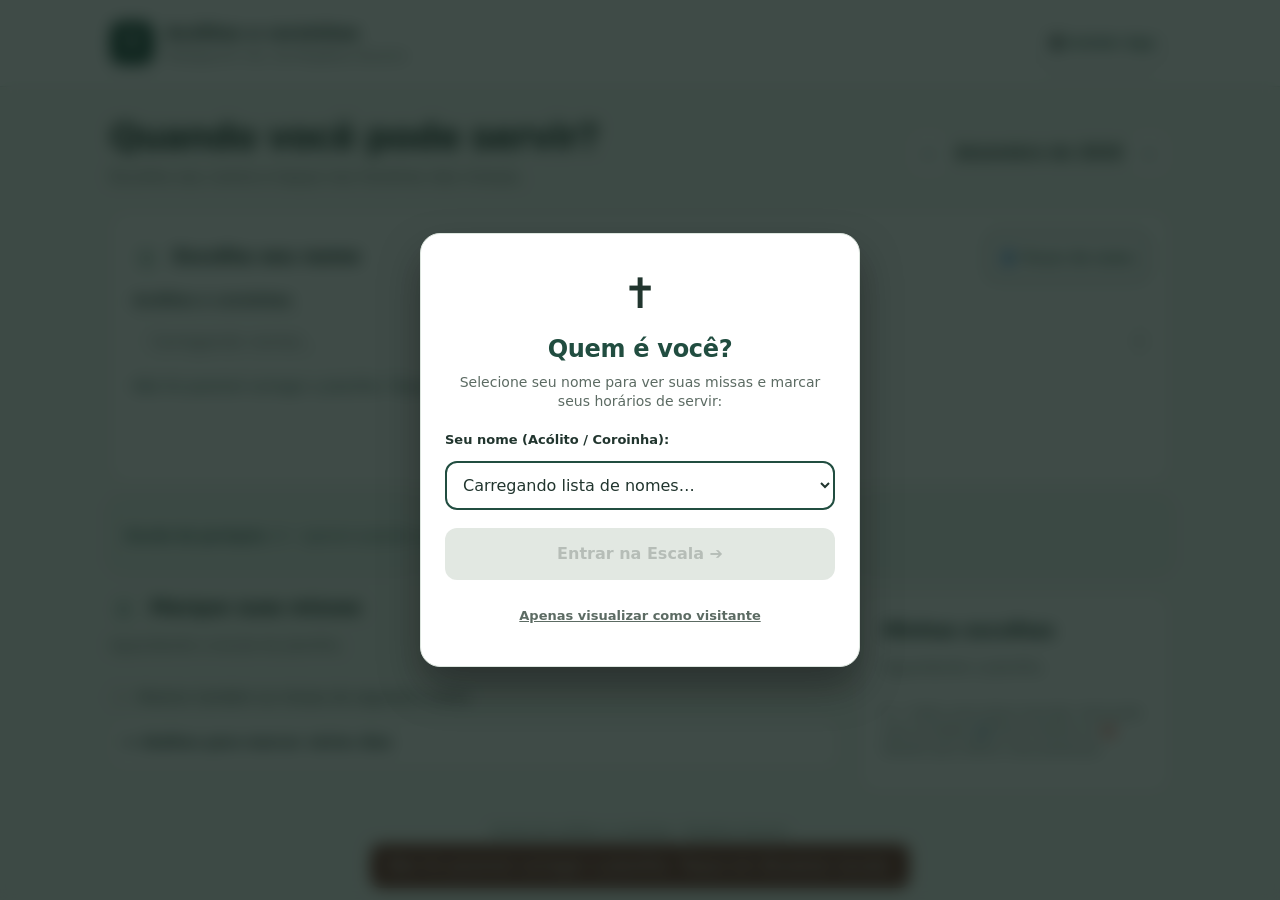
<file: index.html>
<!DOCTYPE html>
<html lang="pt-BR">

<head>
    <meta charset="UTF-8">
    <meta name="viewport" content="width=device-width, initial-scale=1">
    <meta http-equiv="Cache-Control" content="no-cache, no-store, must-revalidate">
    <meta http-equiv="Pragma" content="no-cache">
    <meta http-equiv="Expires" content="0">
    <meta name="theme-color" content="#214d40">
    <title>Escala de Acólitos e Coroinhas</title>
    <link rel="icon" href="favicon.ico">
    <link rel="manifest" href="manifest.json">
    <meta name="mobile-web-app-capable" content="yes">
    <meta name="apple-mobile-web-app-capable" content="yes">
    <meta name="apple-mobile-web-app-status-bar-style" content="default">
    <meta name="apple-mobile-web-app-title" content="Escala Acólitos">
    <link rel="apple-touch-icon" href="apple-touch-icon.png">
    <link rel="apple-touch-icon" sizes="180x180" href="apple-touch-icon.png">
    <link rel="icon" type="image/png" sizes="192x192" href="icon-192.png">
    <style>
        :root {
            --green: #214d40;
            --light: #edf5f0;
            --ink: #21352e;
            --muted: #5c6b63;
            --line: #dce5de;
            --bg: #f6f8f5
        }

        * {
            box-sizing: border-box
        }

        body {
            margin: 0;
            background: var(--bg);
            color: var(--ink);
            font-family: system-ui, -apple-system, BlinkMacSystemFont, "Segoe UI", sans-serif;
            font-size: 16px;
            line-height: 1.5
        }

        button,
        select {
            font: inherit
        }

        button,
        a,
        select {
            -webkit-tap-highlight-color: transparent
        }

        button,
        select,
        summary {
            min-height: 46px
        }

        button {
            cursor: pointer;
            border: 1px solid var(--line);
            border-radius: 10px;
            background: white;
            color: var(--green);
            padding: 10px 14px;
            font-weight: 600
        }

        button:hover {
            background: var(--light)
        }

        button:disabled {
            cursor: default;
            opacity: .55
        }

        button:focus-visible,
        a:focus-visible,
        select:focus-visible,
        summary:focus-visible {
            outline: 3px solid #b47e25;
            outline-offset: 3px
        }

        a {
            color: var(--green);
            text-underline-offset: 3px
        }

        .wrap {
            width: min(1060px, 100% - 36px);
            margin: auto
        }

        header {
            background: white;
            border-bottom: 1px solid var(--line)
        }

        .brand {
            display: flex;
            gap: 12px;
            align-items: center;
            padding: 20px 0
        }

        .brand-mark {
            display: grid;
            place-items: center;
            width: 44px;
            height: 44px;
            border-radius: 12px;
            background: var(--green);
            color: white;
            font-size: 27px
        }

        .brand strong {
            display: block;
            font-size: 17px
        }

        .brand small {
            display: block;
            color: var(--muted);
            font-size: 13px
        }

        .intro {
            margin: 30px 0 22px;
            display: flex;
            justify-content: space-between;
            align-items: center;
            gap: 16px
        }

        h1 {
            font-size: clamp(27px, 4vw, 35px);
            letter-spacing: -1px;
            line-height: 1.15;
            margin: 0 0 8px
        }

        h2 {
            font-size: 19px;
            margin: 0 0 12px;
            letter-spacing: -.3px
        }

        h3 {
            font-size: 16px;
            margin: 0
        }

        .muted {
            color: var(--muted)
        }

        p {
            margin: 0 0 12px
        }

        .intro p {
            margin: 0
        }

        .month-nav {
            display: flex;
            align-items: center;
            gap: 6px;
            white-space: nowrap
        }

        .month-nav span {
            min-width: 165px;
            text-align: center;
            font-weight: 650
        }

        .month-nav button {
            font-size: 23px;
            line-height: 1;
            padding: 8px 15px
        }

        .card {
            background: white;
            border: 1px solid var(--line);
            border-radius: 16px;
            padding: 22px
        }

        .step {
            display: inline-grid;
            place-items: center;
            width: 27px;
            height: 27px;
            background: var(--light);
            color: var(--green);
            border-radius: 50%;
            font-size: 14px;
            margin-right: 7px
        }

        .profile-fields {
            display: grid;
            grid-template-columns: 260px 1fr;
            gap: 22px
        }

        .field-label {
            display: block;
            font-size: 14px;
            font-weight: 650;
            margin-bottom: 7px
        }

        .roles {
            display: flex;
            gap: 6px
        }

        .roles button {
            flex: 1
        }

        .roles button[aria-pressed="true"] {
            background: var(--green);
            color: white;
            border-color: var(--green)
        }

        select {
            width: 100%;
            border: 1px solid #bdcdc1;
            border-radius: 10px;
            background: white;
            color: var(--ink);
            padding: 10px 12px
        }

        .notice {
            font-size: 13px;
            color: #6f561c;
            background: #fbf6e8;
            border: 1px solid #eadfbe;
            padding: 12px 15px;
            border-radius: 10px;
            margin: 16px 0 22px
        }

        .layout {
            display: grid;
            grid-template-columns: minmax(0, 1fr) 310px;
            gap: 22px;
            align-items: start
        }

        .calendar-head {
            margin-bottom: 18px
        }

        .calendar-head p {
            font-size: 14px
        }

        .shortcuts {
            border: 1px solid var(--line);
            border-radius: 10px;
            margin-bottom: 18px;
            background: white
        }

        summary {
            cursor: pointer;
            display: list-item;
            padding: 11px 15px;
            font-weight: 600;
            font-size: 14px
        }

        .shortcut-actions {
            display: flex;
            gap: 8px;
            flex-wrap: wrap;
            padding: 0 14px 14px
        }

        .shortcut-actions button {
            font-size: 14px
        }

        .day {
            margin-bottom: 14px;
            padding: 18px
        }

        .day-head {
            display: flex;
            justify-content: space-between;
            gap: 12px;
            align-items: center;
            margin-bottom: 12px
        }

        .day-head time {
            font-size: 15px;
            font-weight: 700
        }

        .today-tag {
            font-size: 12px;
            color: var(--green);
            background: var(--light);
            padding: 3px 8px;
            border-radius: 6px
        }

        .slots {
            display: grid;
            grid-template-columns: repeat(3, minmax(0, 1fr));
            gap: 9px
        }

        .slot {
            min-height: 66px;
            padding: 9px 6px;
            display: flex;
            flex-direction: column;
            align-items: center;
            justify-content: center;
            gap: 1px
        }

        .slot small {
            font-size: 11px;
            font-weight: 500;
            color: var(--muted)
        }

        .slot[aria-pressed="true"] {
            background: var(--green);
            border-color: var(--green);
            color: white
        }

        .slot[aria-pressed="true"] small {
            color: #e4f0e8
        }

        .roster {
            margin-top: 14px;
            border-top: 1px dashed var(--line);
            padding-top: 10px
        }

        .roster summary {
            cursor: pointer;
            padding: 8px 12px;
            background: var(--light);
            border: 1px solid #d5e5db;
            border-radius: 8px;
            color: var(--green);
            font-weight: 700;
            font-size: 13.5px;
            display: inline-flex;
            align-items: center;
            gap: 8px;
            transition: all .2s ease;
            user-select: none
        }

        .roster summary:hover {
            background: #e2ede6;
            border-color: #bcd5c5
        }

        .roster[open] summary {
            margin-bottom: 12px;
            background: var(--green);
            color: white;
            border-color: var(--green)
        }

        .roster-list {
            display: flex;
            flex-direction: column;
            gap: 9px;
            background: #f8faf8;
            border: 1px solid #e1ebe4;
            border-radius: 12px;
            padding: 12px;
            margin-top: 8px
        }

        .roster-row {
            display: flex;
            flex-direction: column;
            gap: 7px;
            background: white;
            border: 1px solid #e3ede6;
            border-radius: 10px;
            padding: 10px 12px;
            box-shadow: 0 1px 3px rgba(33, 77, 64, .04)
        }

        .roster-row-head {
            display: flex;
            align-items: center;
            justify-content: space-between;
            gap: 8px;
            flex-wrap: wrap
        }

        .roster-time-badge {
            background: var(--green);
            color: white;
            font-size: 13px;
            font-weight: 700;
            padding: 3px 9px;
            border-radius: 6px;
            display: inline-flex;
            align-items: center;
            gap: 4px;
            letter-spacing: .3px
        }

        .roster-label-tag {
            background: #fef7e6;
            color: #8c6818;
            border: 1px solid #f6e0a8;
            font-size: 11.5px;
            font-weight: 600;
            padding: 2px 8px;
            border-radius: 6px
        }

        .roster-count-badge {
            font-size: 11.5px;
            font-weight: 600;
            color: var(--muted);
            background: #edf3ef;
            padding: 2px 8px;
            border-radius: 6px;
            margin-left: auto
        }

        .roster-names-wrap {
            display: flex;
            flex-wrap: wrap;
            gap: 6px;
            align-items: center;
            padding-top: 2px
        }

        .roster-name-tag {
            display: inline-flex;
            align-items: center;
            gap: 5px;
            background: #edf5f0;
            border: 1px solid #c7dcce;
            color: #1a4234;
            font-size: 13px;
            font-weight: 600;
            padding: 4px 11px;
            border-radius: 20px;
            box-shadow: 0 1px 2px rgba(0, 0, 0, .03)
        }

        .roster-name-tag.is-me {
            background: #214d40;
            color: white;
            border-color: #214d40;
            font-weight: 700
        }

        .roster-empty-tag {
            font-size: 12px;
            color: #7b8e84;
            font-style: italic;
            background: #fafcfa;
            border: 1px dashed #cedbd2;
            border-radius: 8px;
            padding: 5px 10px;
            display: inline-block
        }

        .roster-btn-remove {
            background: none;
            border: 0;
            color: #85352b;
            font-weight: 700;
            font-size: 15px;
            line-height: 1;
            margin-left: 5px;
            padding: 0 4px;
            cursor: pointer;
            border-radius: 50%;
            min-height: auto;
            transition: all 0.15s ease;
        }

        .roster-btn-remove:hover {
            background: #fcded9;
            color: #5e1911;
        }

        .roster-actions-wrap {
            display: flex;
            gap: 6px;
            align-items: center;
        }

        .roster-head-left {
            display: flex;
            align-items: center;
            gap: 8px;
            flex-wrap: wrap;
        }

        .roster-action-btn {
            background: white;
            border: 1px solid #c2d6c9;
            border-radius: 6px;
            color: var(--green);
            font-size: 11.5px;
            font-weight: 600;
            padding: 3px 8px;
            cursor: pointer;
            min-height: 26px;
            display: inline-flex;
            align-items: center;
            gap: 4px;
            transition: all 0.15s ease;
        }

        .roster-action-btn:hover {
            background: var(--light);
            border-color: var(--green);
        }

        .roster-action-btn.danger {
            color: #8c3228;
            border-color: #ecc3be;
            background: #fff5f4;
        }

        .roster-action-btn.danger:hover {
            background: #fde8e6;
            border-color: #8c3228;
        }

        .coord-bar {
            margin-top: 14px;
            text-align: center;
        }

        .coord-btn {
            background: #f0f5f2;
            border: 1px solid #c2d8cc;
            color: var(--green);
            font-size: 13px;
            font-weight: 600;
            padding: 6px 14px;
            border-radius: 8px;
            cursor: pointer;
            transition: all 0.2s;
        }

        .coord-btn:hover {
            background: #e2ede7;
            border-color: var(--green);
        }

        .coord-panel {
            background: #f8faf8;
            border: 1px solid #cce0d4;
            border-radius: 12px;
            padding: 14px;
            margin-top: 10px;
            text-align: left;
            box-shadow: 0 2px 6px rgba(0, 0, 0, 0.04);
        }

        .coord-actions {
            display: flex;
            gap: 8px;
            flex-wrap: wrap;
        }

        .coord-act-btn {
            background: white;
            border: 1px solid #c6dcce;
            padding: 6px 12px;
            border-radius: 8px;
            font-size: 12.5px;
            font-weight: 600;
            cursor: pointer;
            color: var(--ink);
            transition: all 0.15s;
        }

        .coord-act-btn:hover {
            background: var(--light);
            border-color: var(--green);
        }

        .coord-act-btn.danger {
            background: #fff5f4;
            border-color: #ecc5c1;
            color: #8c3228;
        }

        .coord-act-btn.danger:hover {
            background: #fcebe9;
            border-color: #8c3228;
        }

        .coord-act-btn.logout {
            margin-left: auto;
            color: var(--muted);
        }

        .my-schedule-item {
            display: flex;
            flex-direction: column;
            gap: 6px;
            padding: 10px 0;
            border-top: 1px solid var(--line);
        }

        .my-schedule-info {
            display: flex;
            align-items: center;
            justify-content: space-between;
            gap: 8px;
        }

        .my-schedule-title {
            font-weight: 600;
            font-size: 14px;
            color: var(--green);
        }

        .my-schedule-actions {
            display: flex;
            gap: 8px;
            align-items: center;
            margin-top: 4px;
        }

        .btn-trocar-meu {
            background: var(--light);
            border: 1px solid #c2dbcd;
            color: var(--green);
            font-size: 12px;
            font-weight: 600;
            padding: 4px 10px;
            border-radius: 6px;
            cursor: pointer;
            min-height: auto;
            display: inline-flex;
            align-items: center;
            gap: 4px;
            transition: all 0.15s;
        }

        .btn-trocar-meu:hover {
            background: #ddead2;
            border-color: var(--green);
        }

        .btn-desistir-meu {
            background: #fff5f4;
            border: 1px solid #ecc5c1;
            color: #8c3228;
            font-size: 12px;
            font-weight: 600;
            padding: 4px 10px;
            border-radius: 6px;
            cursor: pointer;
            min-height: auto;
            display: inline-flex;
            align-items: center;
            gap: 4px;
            transition: all 0.15s;
        }

        .btn-desistir-meu:hover {
            background: #fcebe9;
            border-color: #8c3228;
        }

        .summary-card {
            position: sticky;
            top: 20px
        }

        .summary-count {
            font-size: 14px;
            color: var(--muted);
            margin-bottom: 12px
        }

        .summary-list {
            list-style: none;
            padding: 0;
            margin: 0;
            max-height: 350px;
            overflow: auto
        }

        .summary-list li {
            display: flex;
            align-items: center;
            justify-content: space-between;
            gap: 8px;
            padding: 10px 0;
            border-top: 1px solid var(--line);
            font-size: 14px
        }

        .remove {
            border: 0;
            background: none;
            padding: 8px;
            min-width: 44px;
            min-height: 44px;
            font-size: 20px;
            color: #79534c
        }

        .empty {
            font-size: 14px;
            color: var(--muted);
            padding: 12px 0
        }

        .danger {
            color: #88473c;
            font-size: 13px;
            width: 100%;
            margin-top: 16px
        }

        .save-note {
            font-size: 12px;
            color: var(--muted);
            margin-top: 14px
        }

        .status {
            font-size: 14px;
            min-height: 24px;
            margin-top: 12px;
            color: var(--green)
        }

        footer {
            font-size: 12px;
            color: var(--muted);
            padding: 30px 0;
            text-align: center
        }

        .skip {
            position: absolute;
            left: 10px;
            top: -70px;
            background: white;
            padding: 12px;
            z-index: 10
        }

        .skip:focus {
            top: 10px
        }

        .summary-jump {
            display: none
        }

        @media(max-width:760px) {
            .intro {
                display: block;
                margin-top: 24px
            }

            .month-nav {
                margin-top: 18px;
                justify-content: space-between
            }

            .profile-fields {
                grid-template-columns: 1fr;
                gap: 16px
            }

            .layout {
                grid-template-columns: 1fr
            }

            .summary-card {
                position: static
            }

            .card {
                padding: 18px
            }

            .summary-jump {
                display: inline-block;
                font-size: 14px;
                margin-top: 8px
            }

            .brand strong {
                font-size: 15px
            }

            .brand small {
                font-size: 11px
            }

            .wrap {
                width: calc(100% - 28px)
            }

            .day {
                padding: 16px
            }

            .slots {
                gap: 8px
            }

            .notice {
                margin-bottom: 20px
            }

            #mySchedule {
                scroll-margin-top: 15px
            }
        }

        @media(prefers-reduced-motion:no-preference) {
            html {
                scroll-behavior: smooth
            }
        }

        .weekday {
            display: flex;
            align-items: center;
            gap: 8px;
            min-height: 46px;
            font-size: 14px
        }

        .notice button {
            margin-left: 8px;
            font-size: 14px
        }

        .notice {
            background: #edf5f0;
            color: #214d40;
            border-color: #bbcebf
        }

        #feedback {
            position: fixed;
            bottom: 12px;
            left: 50%;
            transform: translateX(-50%);
            width: max-content;
            max-width: calc(100% - 24px);
            background: #214d40;
            color: white;
            padding: 10px 16px;
            border-radius: 10px;
            z-index: 15;
            pointer-events: none
        }

        #feedback.error {
            background: #762e27
        }

        .btn-install-app {
            margin-left: auto;
            background: #ffffff;
            color: var(--green);
            border: 1px solid rgba(255, 255, 255, 0.4);
            padding: 7px 14px;
            border-radius: 999px;
            font-size: 13px;
            font-weight: 700;
            cursor: pointer;
            display: inline-flex;
            align-items: center;
            gap: 6px;
            transition: all 0.2s ease;
            box-shadow: 0 2px 8px rgba(0,0,0,0.12);
        }

        .btn-install-app:hover {
            background: #edf5f0;
            transform: translateY(-1px);
        }

        .welcome-overlay {
            position: fixed;
            top: 0;
            left: 0;
            width: 100vw;
            height: 100vh;
            background: rgba(10, 25, 20, 0.78);
            backdrop-filter: blur(8px);
            -webkit-backdrop-filter: blur(8px);
            z-index: 1000;
            display: flex;
            align-items: center;
            justify-content: center;
            padding: 16px;
            box-sizing: border-box;
            animation: fadeInWelcome 0.25s ease-out;
        }

        .welcome-overlay[hidden] {
            display: none !important;
        }

        .welcome-card {
            background: #ffffff;
            color: var(--ink);
            width: 100%;
            max-width: 440px;
            border-radius: 20px;
            padding: 28px 24px;
            box-shadow: 0 20px 40px rgba(0, 0, 0, 0.35);
            text-align: center;
            border: 1px solid var(--line);
            animation: slideUpWelcome 0.3s cubic-bezier(0.16, 1, 0.3, 1);
        }

        @keyframes fadeInWelcome {
            from { opacity: 0; }
            to { opacity: 1; }
        }

        @keyframes slideUpWelcome {
            from { opacity: 0; transform: translateY(20px) scale(0.96); }
            to { opacity: 1; transform: translateY(0) scale(1); }
        }

        .welcome-icon {
            font-size: 42px;
            margin-bottom: 6px;
        }

        .welcome-card h2 {
            margin: 0 0 6px 0;
            font-size: 24px;
            color: var(--green);
        }

        .welcome-subtitle {
            margin: 0 0 18px 0;
            color: var(--muted);
            font-size: 14px;
            line-height: 1.4;
        }

        .welcome-form {
            text-align: left;
            display: flex;
            flex-direction: column;
            gap: 12px;
        }

        .welcome-label {
            font-size: 13px;
            font-weight: 600;
            color: var(--ink);
        }

        .welcome-select {
            width: 100%;
            font-size: 16px;
            padding: 12px;
            border: 2px solid var(--green);
            border-radius: 12px;
            background: #fff;
            color: var(--ink);
            outline: none;
            box-sizing: border-box;
        }

        .welcome-btn-primary {
            width: 100%;
            padding: 14px;
            background: var(--green);
            color: white;
            font-size: 16px;
            font-weight: 700;
            border: none;
            border-radius: 12px;
            cursor: pointer;
            transition: all 0.2s;
            margin-top: 6px;
        }

        .welcome-btn-primary:disabled {
            background: #cbd5cb;
            cursor: not-allowed;
            color: #7a887d;
        }

        .welcome-btn-primary:not(:disabled):hover {
            background: #17382e;
            transform: translateY(-1px);
        }

        .welcome-btn-sec {
            width: 100%;
            background: transparent;
            border: none;
            color: var(--muted);
            font-size: 13px;
            padding: 8px;
            cursor: pointer;
            text-decoration: underline;
        }

        .welcome-btn-sec:hover {
            color: var(--ink);
        }

        .btn-trocar-identidade {
            background: #ffffff;
            color: var(--green);
            border: 1px solid var(--green);
            padding: 5px 12px;
            border-radius: 8px;
            font-size: 13px;
            font-weight: 600;
            cursor: pointer;
            transition: all 0.2s;
        }

        .btn-trocar-identidade:hover {
            background: var(--light);
        }

        button[hidden] {
            display: none
        }
    </style>
</head>

<body>
    <div id="welcomeModal" class="welcome-overlay">
        <div class="welcome-card" role="dialog" aria-modal="true" aria-labelledby="welcomeTitle">
            <div class="welcome-icon">✝️</div>
            <h2 id="welcomeTitle">Quem é você?</h2>
            <p class="welcome-subtitle">Selecione seu nome para ver suas missas e marcar seus horários de servir:</p>
            <div class="welcome-form">
                <label for="welcomeUserSelect" class="welcome-label">Seu nome (Acólito / Coroinha):</label>
                <select id="welcomeUserSelect" class="welcome-select">
                    <option value="">Carregando lista de nomes…</option>
                </select>
                <button id="btnWelcomeEntrar" type="button" class="welcome-btn-primary" disabled>
                    Entrar na Escala ➔
                </button>
                <button id="btnWelcomeVisitante" type="button" class="welcome-btn-sec">
                    Apenas visualizar como visitante
                </button>
            </div>
        </div>
    </div>
    <a class="skip" href="#identity">Ir para escolher meu nome</a>
    <header>
        <div class="wrap brand">
            <div style="display:flex;align-items:center;gap:12px;">
                <span class="brand-mark" aria-hidden="true">✝</span>
                <div><strong>Acólitos e coroinhas</strong><small>Paróquia N. Sra. do Perpétuo Socorro</small></div>
            </div>
            <button id="btnInstallApp" class="btn-install-app" type="button" title="Instalar aplicativo no celular">📲 Instalar App</button>
        </div>
    </header>
    <main class="wrap">
        <div class="intro">
            <div>
                <h1>Quando você pode servir?</h1>
                <p class="muted">Escolha seu nome e toque nos horários das missas.</p>
            </div>
            <nav class="month-nav" aria-label="Escolher mês"><button id="prevMonth"
                    aria-label="Mês anterior">‹</button><span id="monthLabel" aria-live="polite"></span><button
                    id="nextMonth" aria-label="Próximo mês">›</button></nav>
        </div>
        <section id="identity" class="card" aria-labelledby="identityTitle">
            <div style="display:flex;align-items:center;justify-content:space-between;flex-wrap:wrap;gap:8px;">
                <h2 id="identityTitle" style="margin:0;"><span class="step">1</span> Escolha seu nome</h2>
                <button id="btnTrocarNome" type="button" class="btn-trocar-identidade">👤 Trocar de nome</button>
            </div>
            <label for="userSelect" class="field-label" style="margin-top:10px;">Acólitos e coroinhas</label>
            <select id="userSelect" disabled>
                <option>Carregando nomes…</option>
            </select>
            <div id="status" class="status" role="status" aria-live="polite">Buscando a escala na planilha…</div>
            <div class="coord-bar">
                <button id="btnCoord" type="button" class="coord-btn">🔐 Área do Coordenador</button>
                <div id="coordPanel" class="coord-panel" hidden>
                    <strong>⚙️ Painel da Coordenação (Luiggi Barudi / Bruno Serra)</strong>
                    <p class="muted" style="font-size:12px; margin:4px 0 10px 0;">Gerencie e higienize a escala oficial
                        da paróquia:</p>
                    <div class="coord-actions">
                        <button id="btnLimparAntigas" type="button" class="coord-act-btn">🧹 Apagar escalas com mais de
                            7 dias</button>
                        <button id="btnZerarMes" type="button" class="coord-act-btn danger">🗑️ Zerar escala de todo
                            este mês</button>
                        <button id="btnSairCoord" type="button" class="coord-act-btn logout">Sair</button>
                    </div>
                </div>
            </div>
        </section>
        <p class="notice"><strong>Escala da paróquia.</strong> O ✓ aparece quando a planilha confirma sua marcação.
            <button id="refresh" type="button">Atualizar escala</button>
        </p>
        <div class="layout">
            <section aria-labelledby="calendarTitle">
                <div class="calendar-head">
                    <h2 id="calendarTitle"><span class="step">2</span> Marque suas missas</h2>
                    <p class="muted" id="calendarHint">Escolha seu nome acima para liberar os horários.</p><a
                        href="#mySchedule" class="summary-jump">Ver minhas escolhas ↓</a>
                </div>
                <label class="weekday"><input type="checkbox" id="allDays"> Mostrar também as missas de segunda a
                    sexta</label>
                <details class="shortcuts">
                    <summary>Atalhos para marcar vários dias</summary>
                    <div class="shortcut-actions"><button data-bulk="19:00">Domingos às 19h</button><button
                            data-bulk="10:00">Domingos às 10h</button><button data-bulk="18:00">Sábados às 18h</button>
                    </div>
                </details>
                <div id="days"></div>
            </section>
            <aside id="mySchedule" class="card summary-card" aria-labelledby="summaryTitle">
                <h2 id="summaryTitle">Minhas escolhas</h2>
                <p class="summary-count" id="summaryCount"></p>
                <ul class="summary-list" id="summaryList"></ul><button class="danger" id="clearAll" disabled>Desmarcar
                    minhas missas deste mês</button>
                <p class="save-note">O ✓ indica uma missa marcada. Você pode usar os botões 🔄 Trocar Horário ou ❌
                    Desistir para alterar suas presenças.</p>
            </aside>
        </div>
    </main>
    <div id="feedback" role="status" hidden></div>
    <footer class="wrap">Escala de acólitos e coroinhas · Perpétuo Socorro</footer>
    <script src="escala-planilha.js?v=2.5"></script>
    <script>
      if ('serviceWorker' in navigator) {
        window.addEventListener('load', () => {
          navigator.serviceWorker.register('sw.js').catch(() => {});
        });
      }
      let deferredPrompt = null;
      const btnInstall = document.getElementById('btnInstallApp');
      window.addEventListener('beforeinstallprompt', (e) => {
        e.preventDefault();
        deferredPrompt = e;
      });
      if (btnInstall) {
        btnInstall.addEventListener('click', async () => {
          if (deferredPrompt) {
            deferredPrompt.prompt();
            await deferredPrompt.userChoice;
            deferredPrompt = null;
          } else {
            const isIOS = /iPad|iPhone|iPod/.test(navigator.userAgent) && !window.MSStream;
            if (isIOS) {
              alert('📲 Como instalar no iPhone:\n\n1. Toque no botão Compartilhar (quadrado com seta ⬆️ no rodapé do Safari).\n2. Role um pouco para baixo e toque em "Adicionar à Tela de Início" ➕.\n3. Toque em "Adicionar" no topo direito.');
            } else {
              alert('📲 Como instalar no Android:\n\nToque no menu do navegador (três pontinhos ⋮ no topo direito) e selecione "Instalar aplicativo" ou "Adicionar à tela inicial".');
            }
          }
        });
      }
    </script>
</body>

</html>
</file>
